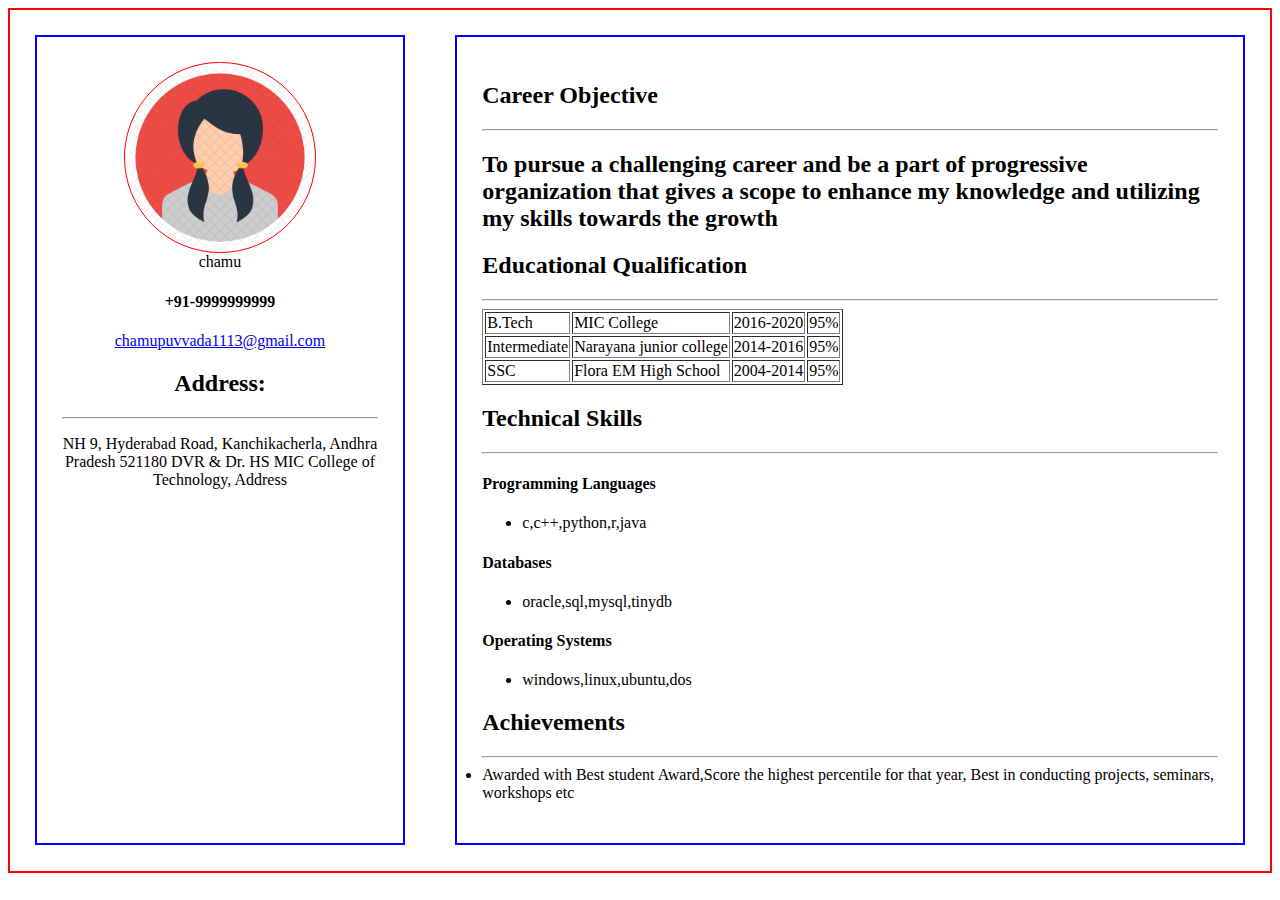
<file: index.html>
<!DOCTYPE html>
<html lang="en" dir="ltr">
  <head>
    <meta charset="utf-8">
    <meta name="viewport" content="width=device-width,initial-scale=1">
    <title>Resume</title>
    <link rel="stylesheet" href="index1.css">
  </head>
  <body>
    <div class="parent" onclick="openpage()">
      <div class="child1" onclick="openpage()">


        </div>
        <div class="child2" onclick="openpage()">

      </div>

    </div>
    <script type="text/javascript" src="main.js">

    </script>

  </body>
</html>
</file>
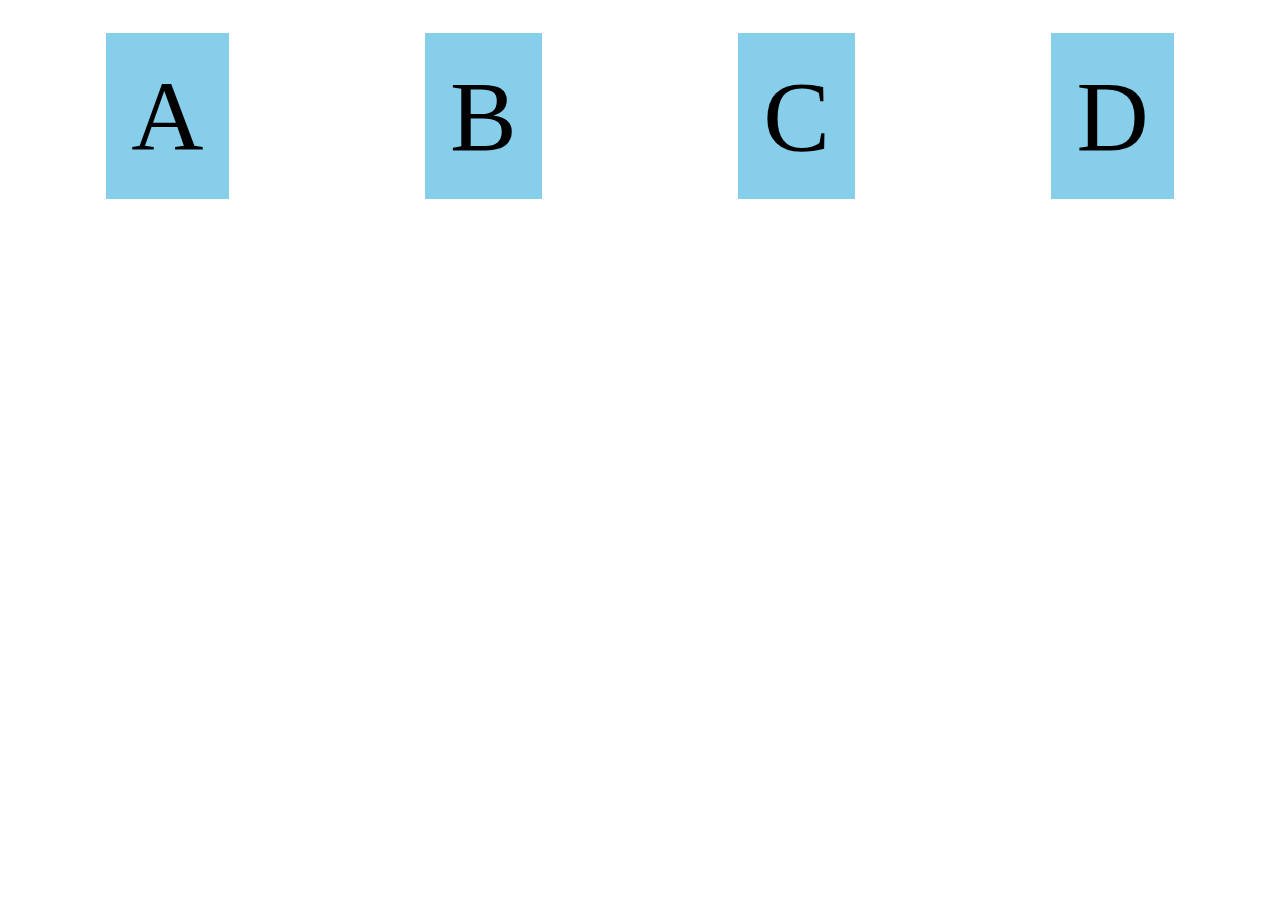
<file: flex.html>
<!DOCTYPE html>
<html>
  <head>
  <meta charset="utf-8">
    <meta name="viewport" content="width=devicewidth,initial-scale=1">
    <title>flexbox</title>
    <style>
    .flex{
      display: flex;
      flex-direction: row;
      justify-content: space-around;
      flex-wrap: wrap;
    }
    .flex>div{
      background-color: skyblue;
      padding: 2%;
      margin :2%;
      font-size: 100px
    }

    </style>
  </head>
  <body>
    <div class="flex">
      <div>A</div>
      <div>B</div>
      <div>C</div>
      <div>D</div>
  </body>
</html>
</file>
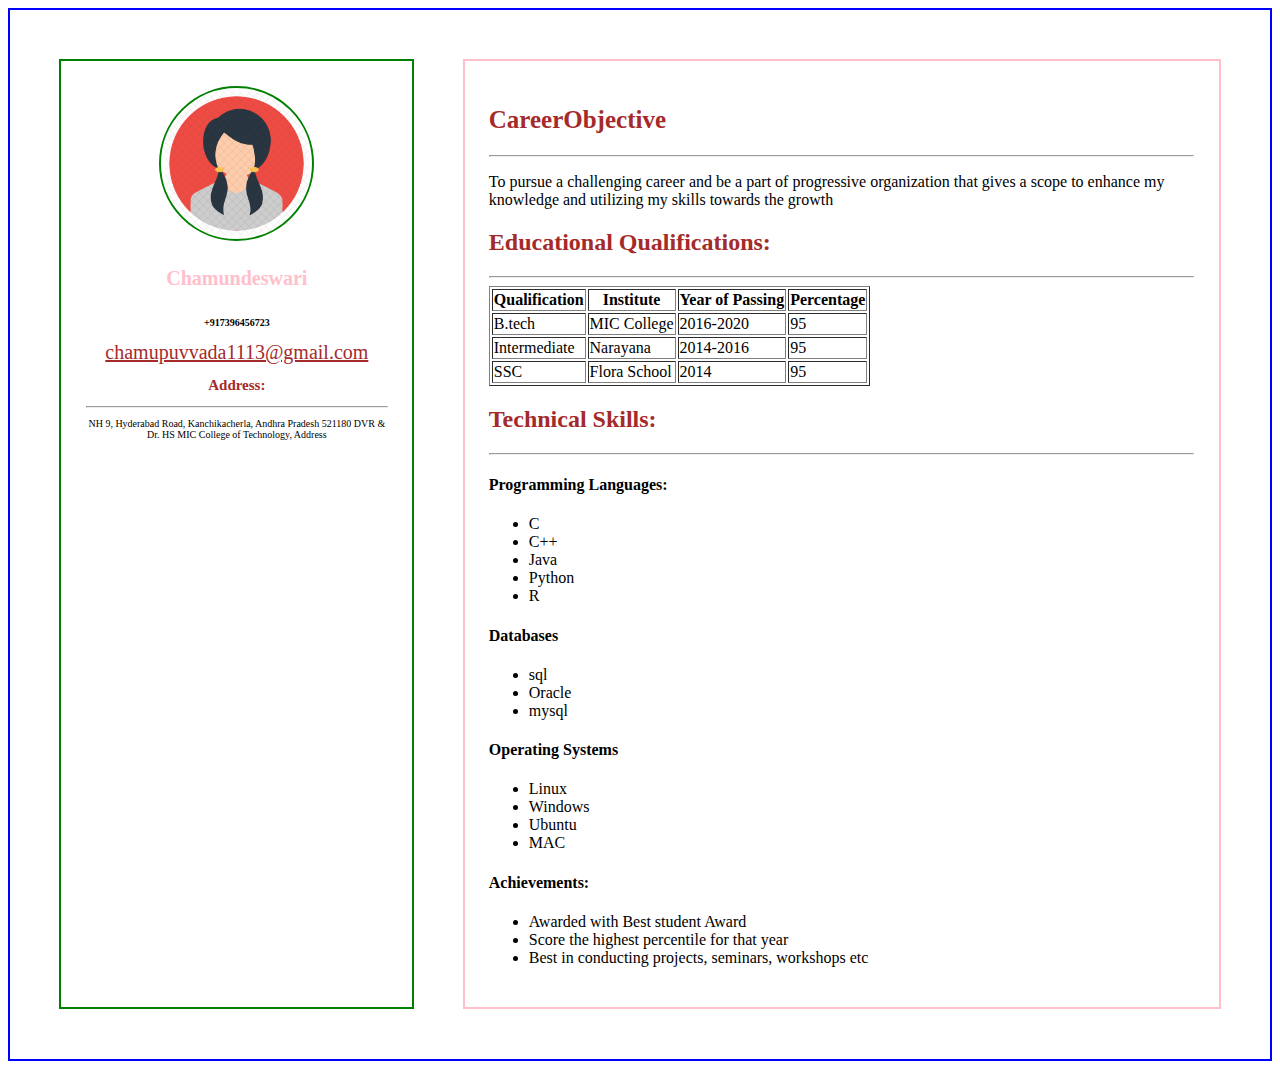
<file: resume.html>
<!DOCTYPE html>
<html lang="en"dir="ltr">
  <head>
    <meta charset="utf-8">
    <meta name="viewport" content="width=device-width,initial-scale=1">
    <title>Resume</title>
    <link rel="stylesheet" href="resume1.css">
  </head>
  <body>
    <div class="main">
      <div class="left">
      <img src="profile.png" alt="profile">
      <h4 style="color:pink" id="name">Chamundeswari</h4>
      <h4>+917396456723</h4>
      <a href="mailto:chamupuvvada1113@gmail.com">chamupuvvada1113@gmail.com</a>
      <h2>Address:</h2>
      <hr>
      <p>NH 9, Hyderabad Road, Kanchikacherla, Andhra Pradesh 521180
DVR & Dr. HS MIC College of Technology, Address</p>
      </div>
      <div class="right">
        <h2 style="color:brown;font-size:25px">CareerObjective</h2>
        <hr>
        <p>To pursue a challenging career and be a part of progressive organization that gives a scope to enhance my knowledge and utilizing my skills towards the growth </p>
        <h2>Educational Qualifications:</h2>
        <hr>
        <div class="table1">
        <table border="1">
          <tr>
            <th>Qualification</th>
            <th>Institute</th>
            <th>Year of Passing</th>
            <th>Percentage</th>
          </tr>
          <tr>
            <td>B.tech</td>
            <td>MIC College</td>
            <td>2016-2020</td>
            <td>95</td>
          </tr>
          <tr>
            <td>Intermediate</td>
            <td>Narayana</td>
            <td>2014-2016</td>
            <td>95</td>
          </tr>
          <tr>
            <td>SSC</td>
            <td>Flora School</td>
            <td>2014</td>
            <td>95</td>

          </tr>
        </table>
        </div>
        <h2>Technical Skills:</h2>
        <hr>
        <h4>Programming Languages:</h4>
        <ul>
          <li>C</li>
          <li>C++</li>
          <li>Java</li>
          <li>Python</li>
          <li>R</li>
        </ul>
        <h4>Databases</h4>
        <ul>
          <li>sql</li>
          <li>Oracle</li>
          <li>mysql</li>
        </ul>
        <h4>Operating Systems</h4>
        <ul>
          <li>Linux</li>
          <li>Windows</li>
          <li>Ubuntu</li>
          <li>MAC</li>
        </ul>
        <h4>Achievements:</h4>
        <ul>
          <li>Awarded with Best student Award</li>
          <li>Score the highest percentile for that year</li>
          <li>Best in conducting projects, seminars, workshops etc</li>
        </ul>
      </div>
    </div>
  </body>
</html>
</file>
<file: index1.css>
.parent{
  border: 2px solid red;
  display: flex;
  flex-direction: row;
}
.child1{
  border: 2px solid blue;
  padding: 2%;
  margin: 2%;
  text-align: center;
  width: 30%;

}
.child2{
  border: 2px solid blue;
  margin: 2%;
  padding: 2%;
  width: 70%;
}
.child1 img{
  width: 60%;
  border: 1px solid red;
  border-radius: 50%;
  display: block;
  margin-left: auto;
  margin-right: auto;

}
</file>
<file: resume1.css>
.main{
  border: 2px solid blue;
  padding: 2%;
  display: flex;
  flex-direction: row;
}
h2{
  color:brown;
}
a{
  color:brown;
  font-size: 20px;
  word-wrap: break-word;
}
.left{
 border: 2px solid green;
 padding: 2%;
 margin: 2%;
 width:30%;
 text-align: center;
 font-size: 10px;
}
#name{
  color: purple;
  font-size: 20px;
  text-align: center;
}
.left img{
  width: 50%;
  border-radius: 50%;
  border: 2px solid green;
  display: block;
  margin-left: auto;
  margin-right: auto;
}
.right{
  border: 2px solid pink;
  padding: 2%;
  margin: 2%;
  width: 70%;
}
@media only screen and (min-width: 0px) and (max-width: 480px) {
  .main{
    border: 2px solid blue;
    padding: 2%;
    width: 100%;
    display: flex;
    flex-direction: column;
  }
  h2{
    color:brown;
  }
  a{
    color:brown;
    font-size: 20px;
    word-wrap: break-word;
  }
  .left{
   border: 2px solid green;
   padding: 2%;
   margin: 2%;
   width:90%;
   text-align: center;
   background-color: skyblue;
   font-size: 10px;
  }
  #name{
    color: purple;
    font-size: 20px;
    text-align: center;
  }
  .table1{
    width: 90%;
    overflow-x: auto;
  }
  .left img{
    width: 50%;
    border-radius: 50%;
    border: 2px solid green;
    display: block;
    margin-left: auto;
    margin-right: auto;
  }
  .right{
    border: 2px solid pink;
    padding: 2%;
    margin: 2%;
    background-color: skyblue;
    width: 90%;
  }
}
@media only screen and (min-width: 481px) and (max-width: 768px) {
  .main{
    border: 2px solid blue;
    padding: 2%;
    display: flex;
    width: 100%;
    flex-direction: row;
  }
  h2{
    color:brown;
  }
  a{
    color:brown;
    font-size: 20px;
    word-wrap: break-word;
  }
  .left{
   border: 2px solid green;
   padding: 2%;
   margin: 2%;
   width:40%;
   text-align: center;
   background-color: orange;
   font-size: 10px;
  }
  #name{
    color: purple;
    font-size: 20px;
    text-align: center;
  }
  .left img{
    width: 50%;
    border-radius: 50%;
    border: 2px solid green;
    display: block;
    margin-left: auto;
    margin-right: auto;
  }
  .table1{
    width: 90%;
    overflow-x: auto;
  }
  .right{
    border: 2px solid pink;
    padding: 2%;
    margin: 2%;
    background-color: orange;
    width: 40%;
  }
}
@media only screen and (min-width: 769px) and (max-width: 1024px) {
  .main{
    border: 2px solid blue;
    padding: 2%;
    display: flex;
    width: 100%;
    flex-direction: row;
  }
  h2{
    color:brown;
  }
  a{
    color:brown;
    font-size: 20px;
    word-wrap: break-word;
  }
  .left{
   border: 2px solid green;
   padding: 2%;
   margin: 2%;
   width:40%;
   text-align: center;
   background-color: pink;
   font-size: 10px;
  }
  #name{
    color: purple;
    font-size: 20px;
    text-align: center;
  }
  .left img{
    width: 50%;
    border-radius: 50%;
    border: 2px solid green;
    display: block;
    margin-left: auto;
    margin-right: auto;
  }
  .table1{
    width: 90%;
    overflow-x: auto;
  }
  .right{
    border: 2px solid pink;
    padding: 2%;
    margin: 2%;
    background-color: pink;
    width: 40%;
  }
}
</file>
